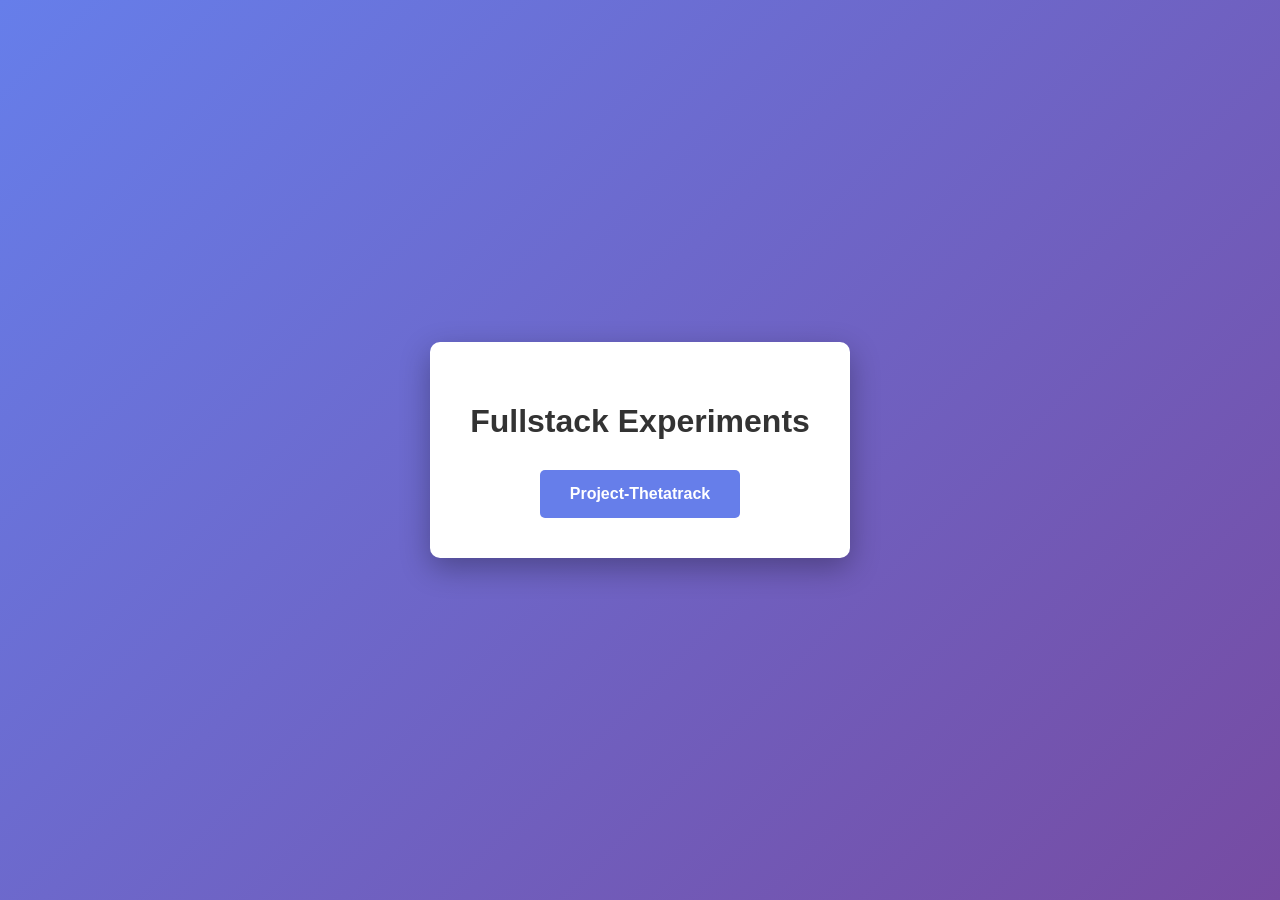
<file: index.html>
<!DOCTYPE html>
<html>
<head>
  <meta charset="UTF-8">
  <meta name="viewport" content="width=device-width, initial-scale=1.0">
  <title>Fullstack Experiments</title>
  <style>
    body {
      font-family: Arial, sans-serif;
      display: flex;
      justify-content: center;
      align-items: center;
      min-height: 100vh;
      background: linear-gradient(135deg, #667eea 0%, #764ba2 100%);
      margin: 0;
    }
    .container {
      text-align: center;
      background: white;
      padding: 40px;
      border-radius: 10px;
      box-shadow: 0 10px 30px rgba(0,0,0,0.3);
    }
    h1 {
      color: #333;
      margin-bottom: 30px;
    }
    .links {
      display: flex;
      gap: 20px;
      justify-content: center;
      flex-wrap: wrap;
    }
    a {
      padding: 15px 30px;
      background: #667eea;
      color: white;
      text-decoration: none;
      border-radius: 5px;
      font-weight: bold;
      transition: background 0.3s;
    }
    a:hover {
      background: #764ba2;
    }
  </style>
</head>
<body>
  <div class="container">
    <h1>Fullstack Experiments</h1>
    <div class="links">
     <a href="./thetatrack_v3_fixed_contrast.html">
  Project-Thetatrack
</a>
      
    </div>
  </div>
</body>
</html>
</file>
